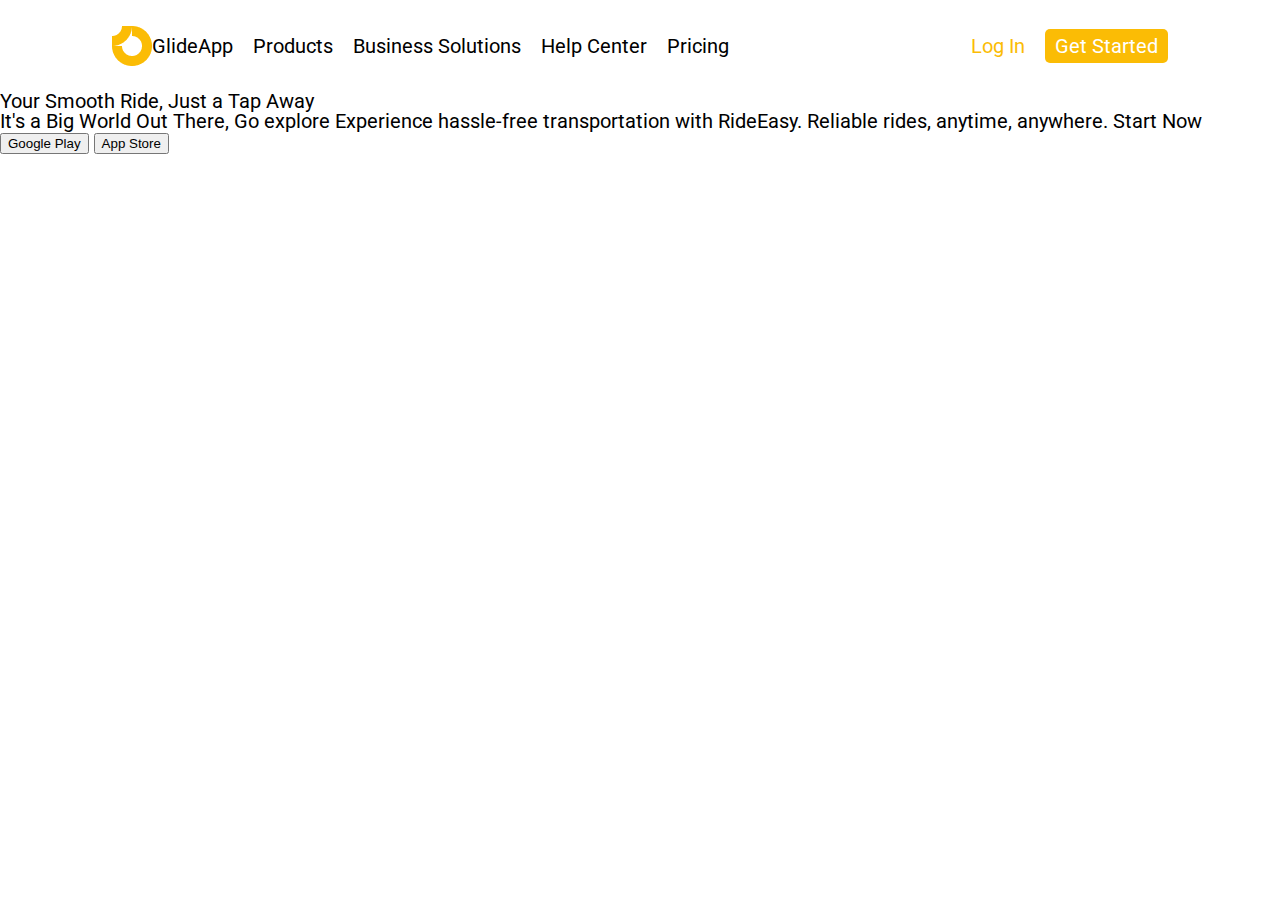
<file: atv-taxi/index.html>
<!DOCTYPE html>
<html lang="pt-br">

<head>
    <meta charset="UTF-8">
    <meta name="viewport" content="width=device-width, initial-scale=1.0">
    <title>Document</title>
    <link rel="stylesheet" href="css/reset.css">
    <link rel="stylesheet" href="css/style.css">
</head>

<body>
    <header>
        <nav>
            <ul>
                <li>
                    <a href="index.html" class="logo">
                        <img src="src/images/favicon.png" alt="Logo foda">GlideApp
                    </a>
                </li>
                <li>
                    <a href="#">Products</a>
                </li>
                <li>
                    <a href="#">Business Solutions</a>
                </li>
                <li>
                    <a href="#">Help Center</a>
                </li>
                <li>
                    <a href="#">Pricing</a>
                    <ul>
                        <li><a href="#">Plans</a></li>
                        <li><a href="#">Promos</a></li>
                    </ul>
                </li>
            </ul>
            <ul>
                <li>
                    <a href="#" class="login">Log In</a>
                </li>
                <li>
                    <a href="#" class="get-started">Get Started</a>
                </li>
            </ul>
        </nav>
    </header>
    <main>
        <section class="banner">
            <h2>
                Your Smooth Ride, Just a Tap Away

            </h2>
            <p>
                It's a Big World Out There, Go explore
                Experience hassle-free transportation with RideEasy. Reliable rides, anytime, anywhere.
                Start Now
            </p>
            <p>
                <button >
                    <span class="fa-brands fa-google-play"></span>Google Play 
                </button>
                <button >
                    <span class="fa-brands fa-apple"></span>App Store
                </button>
            </p>
        </section>
    </main>

</body>

</html>
</file>
<file: atv-taxi/css/style.css>
@import url('https://fonts.googleapis.com/css2?family=Roboto:ital,wght@0,100..900;1,100..900&display=swap');
html{
    font-family: "Roboto", sans-serif;
    font-size: calc(15px + 0.390625vw);
} 

a{
    color: black;
    text-decoration: none;
}

a.logo{
    display: flex;
    align-items: center;
}

a.login{
    color: #FBBC05;
}
a.get-started{
    color: white;
    background: #FBBC05;
    padding: 5px 10px 5px 10px ;
    border-radius: 5px;
}
header{
    padding: 2vw 8vw 2vw 8vw;

}

@media (min-width:1024px) {
header nav{
    display: flex;
    justify-content: space-between;
    align-items: center;
}
header nav > ul {
    display: flex;
    align-items: center;
}
header nav ul li{
    margin: 0px 10px 0px 10px ;
}
header nav ul ul{
    display: none;
}
header nav ul li:hover ul{
    display: block;
    position: absolute;
}
header nav ul ul li{
    margin: 5px 0px 5px 0px ;
}
}
</file>
